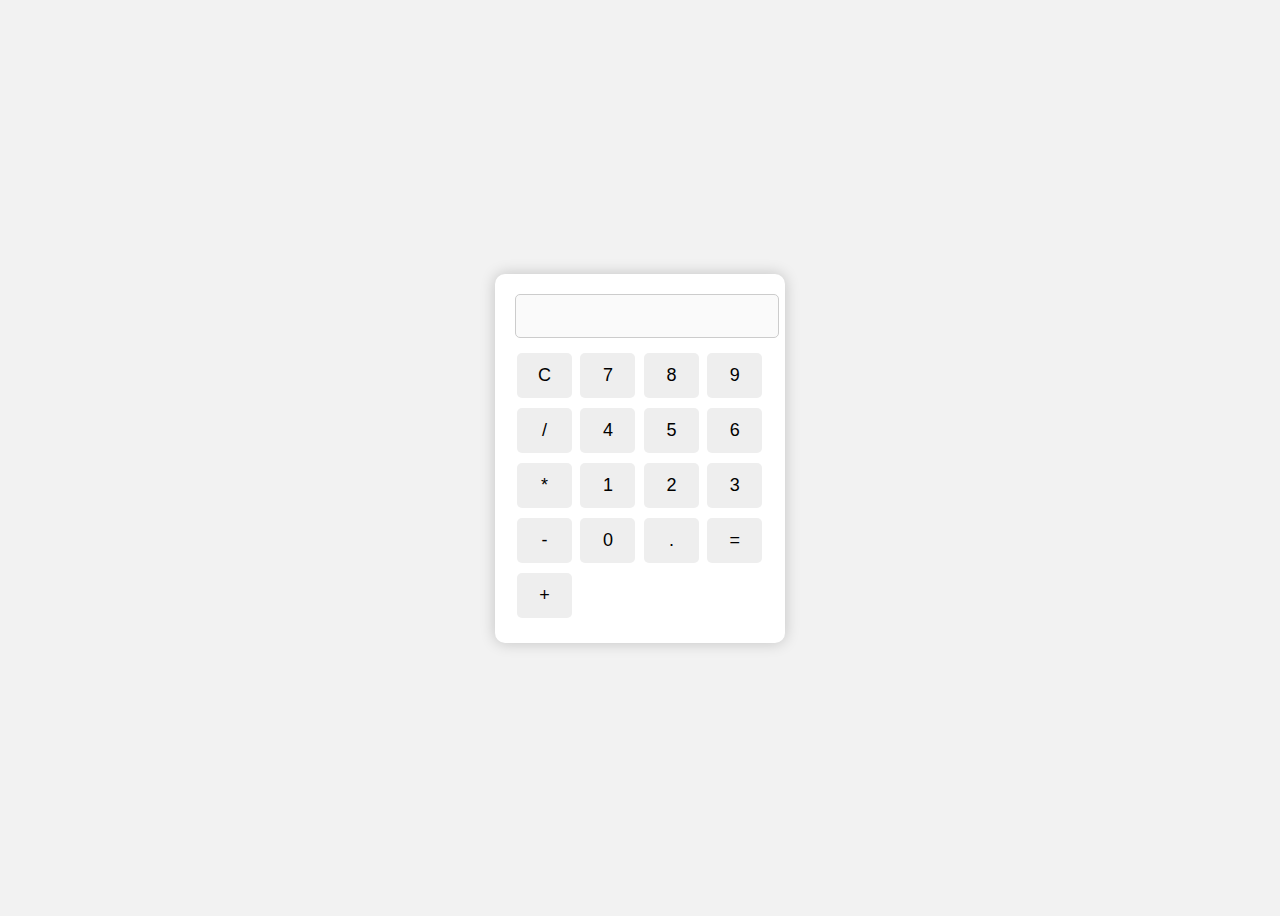
<file: Cal/index.html>
<!DOCTYPE html>
<html lang="en">
<head>
  <meta charset="UTF-8">
  <title>Basic Calculator</title>
  <link rel="stylesheet" href="style.css">
</head>
<body>
  <div class="calculator">
    <input type="text" id="display" disabled>
    <div class="buttons">
      <button onclick="clearDisplay()">C</button>
      <button onclick="appendValue('7')">7</button>
      <button onclick="appendValue('8')">8</button>
      <button onclick="appendValue('9')">9</button>
      <button onclick="appendValue('/')">/</button>

      <button onclick="appendValue('4')">4</button>
      <button onclick="appendValue('5')">5</button>
      <button onclick="appendValue('6')">6</button>
      <button onclick="appendValue('*')">*</button>

      <button onclick="appendValue('1')">1</button>
      <button onclick="appendValue('2')">2</button>
      <button onclick="appendValue('3')">3</button>
      <button onclick="appendValue('-')">-</button>

      <button onclick="appendValue('0')">0</button>
      <button onclick="appendValue('.')">.</button>
      <button onclick="calculate()">=</button>
      <button onclick="appendValue('+')">+</button>
    </div>
  </div>
  <script src="script.js"></script>
</body>
</html>
</file>
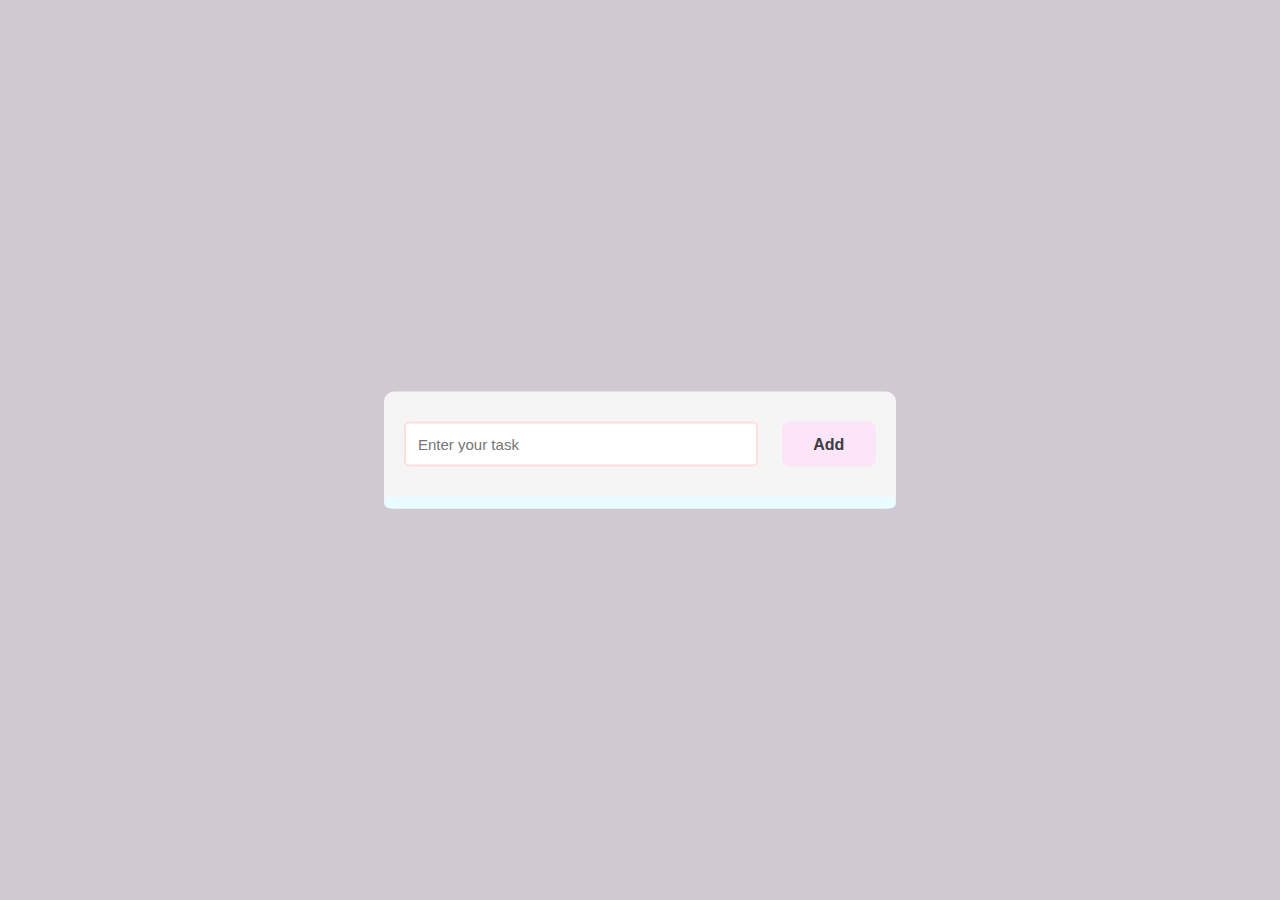
<file: TODO_PROJECT/index.html>
<!DOCTYPE html>
<html lang="en">
  <head>
    <meta charset="UTF-8">
    <meta http-equiv="X-UA-Compatible" content="IE=edge">
    <meta name="viewport" content="width=device-width, initial-scale=1.0">
    <title>TODO LIST</title>
    <!---adding the fontawsome link -->
    <link rel="stylesheet"
      href="https://cdnjs.cloudflare.com/ajax/libs/font-awesome/6.4.0/css/all.min.css"
      integrity="sha512-iecdLmaskl7CVkqkXNQ/ZH/XLlvWZOJyj7Yy7tcenmpD1ypASozpmT/E0iPtmFIB46ZmdtAc9eNBvH0H/ZpiBw=="
      crossorigin="anonymous" referrerpolicy="no-referrer" />
    <!---adding the style.css to style the page/website-->
    <link rel="stylesheet" href="./style.css">
    <!--adding the profile / favicon to website page -->
    <link rel="shortcut icon" href="./img/My project.png" type="image/x-icon">

  </head>
  <body>
    <!-----class is to style mutliple elements-->
    <!----id is to style one specific element-->
    <div class="container">

      <div id="newtask">
        <input task="text" placeholder="Enter your task">
        <button id="push">Add</button>
      </div>

      <div id="task">

      </div>
    </div>
    <!---linkin the js script-->
    <script src="./script.js"></script>

  </body>
</html>



<!--
    1.Login page (mobile numer pass , mfa) 
    2.Database 
    3.Date and time (calender)
    4.Image and audio option 
    5.when ever you delete pop up and aslo in recylce bin 
    6.check box if it's done then automaticall delete with pop up 
    7.noteee
-->
</file>
<file: Cal/style.css>
body {
  font-family: Arial, sans-serif;
  background-color: #f2f2f2;
  display: flex;
  justify-content: center;
  align-items: center;
  height: 100vh;
}

.calculator {
  background-color: #fff;
  border-radius: 10px;
  box-shadow: 0px 0px 15px rgba(0,0,0,0.2);
  padding: 20px;
  width: 250px;
}

#display {
  width: 100%;
  height: 40px;
  font-size: 20px;
  text-align: right;
  margin-bottom: 10px;
  padding-right: 10px;
  border: 1px solid #ccc;
  border-radius: 5px;
}

.buttons button {
  width: 55px;
  height: 45px;
  margin: 5px 2px;
  font-size: 18px;
  border: none;
  border-radius: 5px;
  cursor: pointer;
  background-color: #eee;
  transition: background-color 0.3s ease;
}

.buttons button:hover {
  background-color: #ddd;
}
</file>
<file: TODO_PROJECT/style.css>
/*resetting css*/
*{
    padding: 0;
    margin: 0;
    box-sizing: border-box;
}

body{
    background:rgb(209, 201, 209);
    /*vh= 100% - veiw port height*/
    height:100vh;
    font-family: 'Franklin Gothic Medium', 'Arial Narrow', Arial, sans-serif;

}
  
.container{
    width:40%;
    position: absolute;
    top: 50%;
    left: 50%;
    transform:translate(-50%,-50%);
    min-height: 100px;
    min-width:300px;
    background: whitesmoke;
    border-radius: 10px;
}

#newtask{
    position: relative;
    padding: 30px 20px;
}


   /* task input box */
#newtask input{
    width:75%;
    height: 45px;
    padding: 12px;
    color: rgb(0, 0, 0);  /* task entering box text*/
    caret-color: rgb(67, 18, 243);  /* colur of '|'*/
    font-weight:lighter;
    border-radius: 5px;
    font-size: 15px;
    border: 2px solid rgb(255, 222, 222);
}
    /*enter your task-box*/
#newtask input:focus{
    outline: none;
    outline: solid 1px;
    transition: ease-in-out 0.3s;
}

#newtask button{
    position:relative;
    float: right;
    font-weight: 600;
    font-size: 16px;
    background-color: rgb(253, 227, 250);
    border: none;
    border-radius: 8px;
    color: rgb(40, 43, 42);/*add button color*/
    cursor: pointer;
    width: 20%;
    height: 45px;
    opacity: 0.9;
}

#newtask button:hover{
    opacity: 1.5;
    outline: 1px ridge ;
    transition: ease-in-out 0.3s;
}


#task{
    /* task space -styling*/
    border-radius: 10px;
    width: 100%;
    position: relative;
    background-color: rgb(233, 252, 255);
    padding: 6px 12px;
}


.task{
    border-radius: 5px;
    border: 1px solid;
    cursor: pointer;
    background-color: rgb(226, 252, 255);
    height: 50px;
    margin-bottom:10px;
    padding:5px 10px;
    display: flex;
    justify-content: space-between;
    align-items: center;
}

.task span{
    font-family:"rock salt" , cursive;
    font-size: 15px;
    font-weight: 600;

}
 /*delet button*/
.task button{
    background-color:transparent;
    border: none;
    cursor: pointer;
    outline: solid rgb(228, 14, 14) 1.5px;
    height: 100%;
    width: 20%;
    border-radius: 5px;

}

.task button.hover{
    background-color: rgb(236, 225, 225);
    transition: ease-in-out 0.2s;
}
</file>
